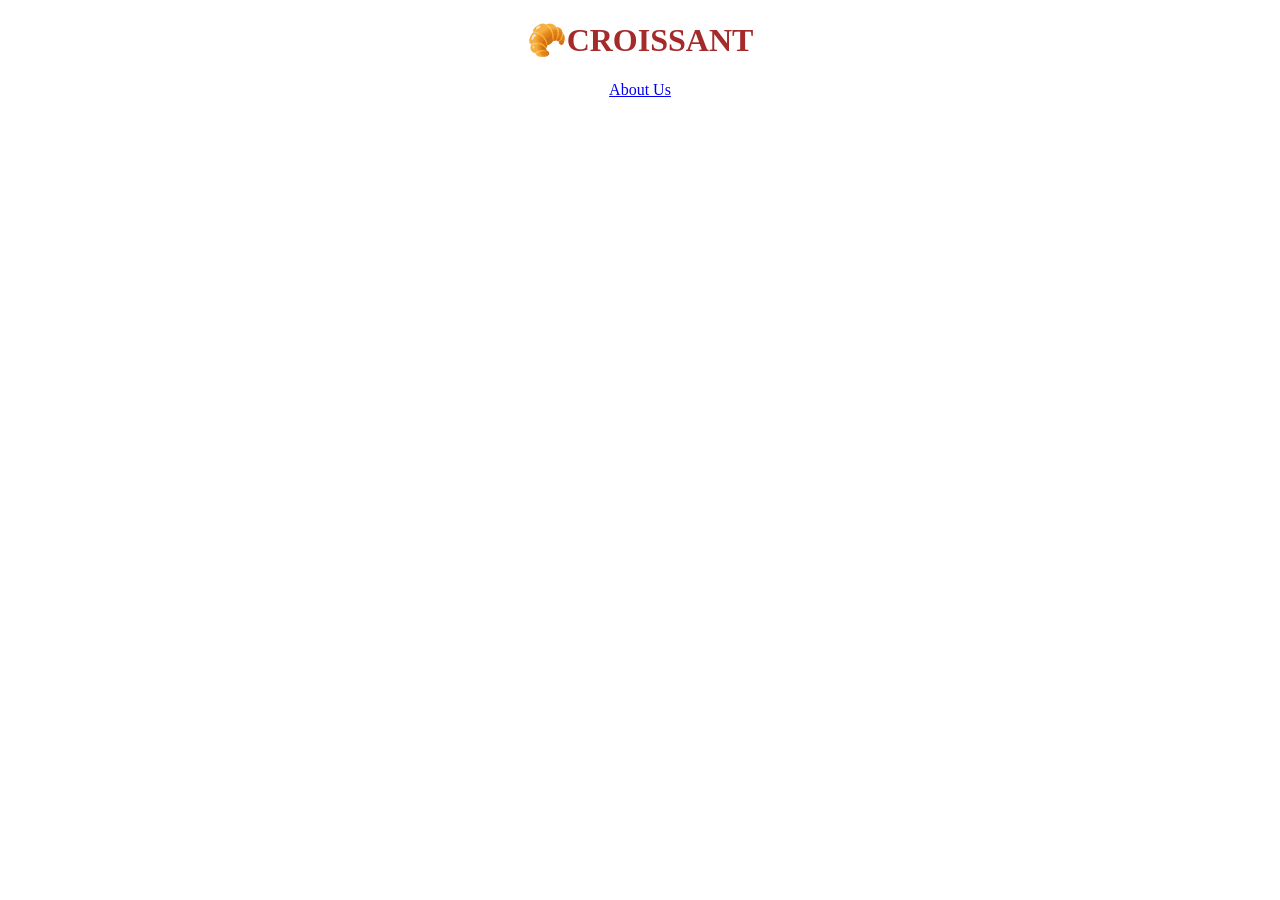
<file: index.html>
<!doctype html>
<html lang="en">
  <head>
    <meta charset="UTF-8" />
    <meta name="viewport" content="width=device-width, initial-scale=1.0" />
    <meta
      name="description"
      content="Learning more about thr famous fremch bread, how is it made and where is it originally located "
    />
    <title>A French famous bread - Croissant</title>
    <link rel="stylesheet" href="/css/styles.css" />
  </head>
  <body>
    <h1>🥐CROISSANT</h1>
    <footer><a href="/about.html">About Us</a></footer>
  </body>
</html>
</file>
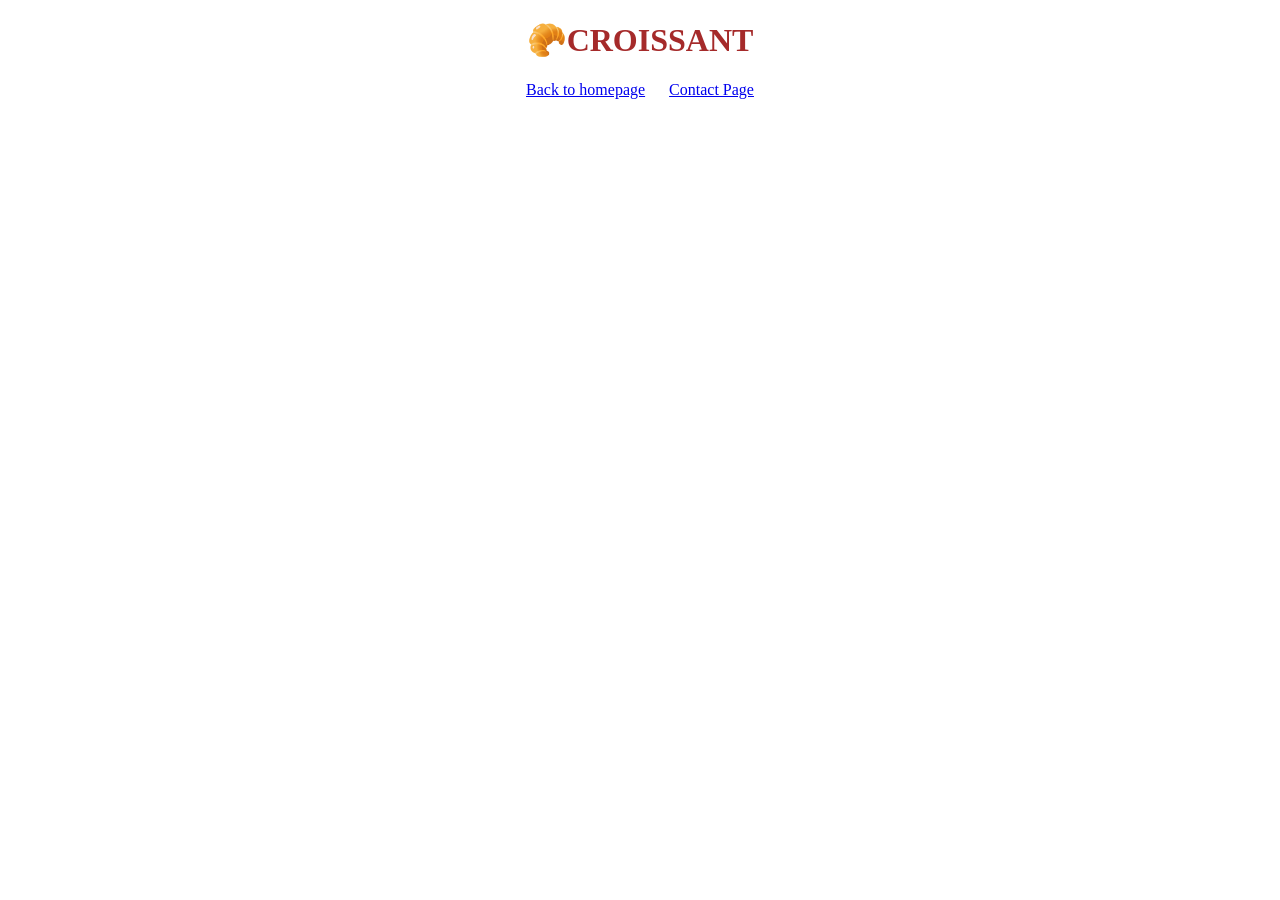
<file: about.html>
<!doctype html>
<html lang="en">
  <head>
    <meta charset="UTF-8" />
    <meta name="viewport" content="width=device-width, initial-scale=1.0" />
    <meta
      name="description"
      content="Learning more about thr famous fremch bread, how is it made and where is it originally located "
    />
    <link rel="stylesheet" href="/css/styles.css" />
    <title>A French famous bread - Croissant</title>
  </head>
  <body>
    <h1>🥐CROISSANT</h1>
    <footer>
      <a href="/">Back to homepage</a>
      <a href="/contact.html">Contact Page</a>
    </footer>
  </body>
</html>
</file>
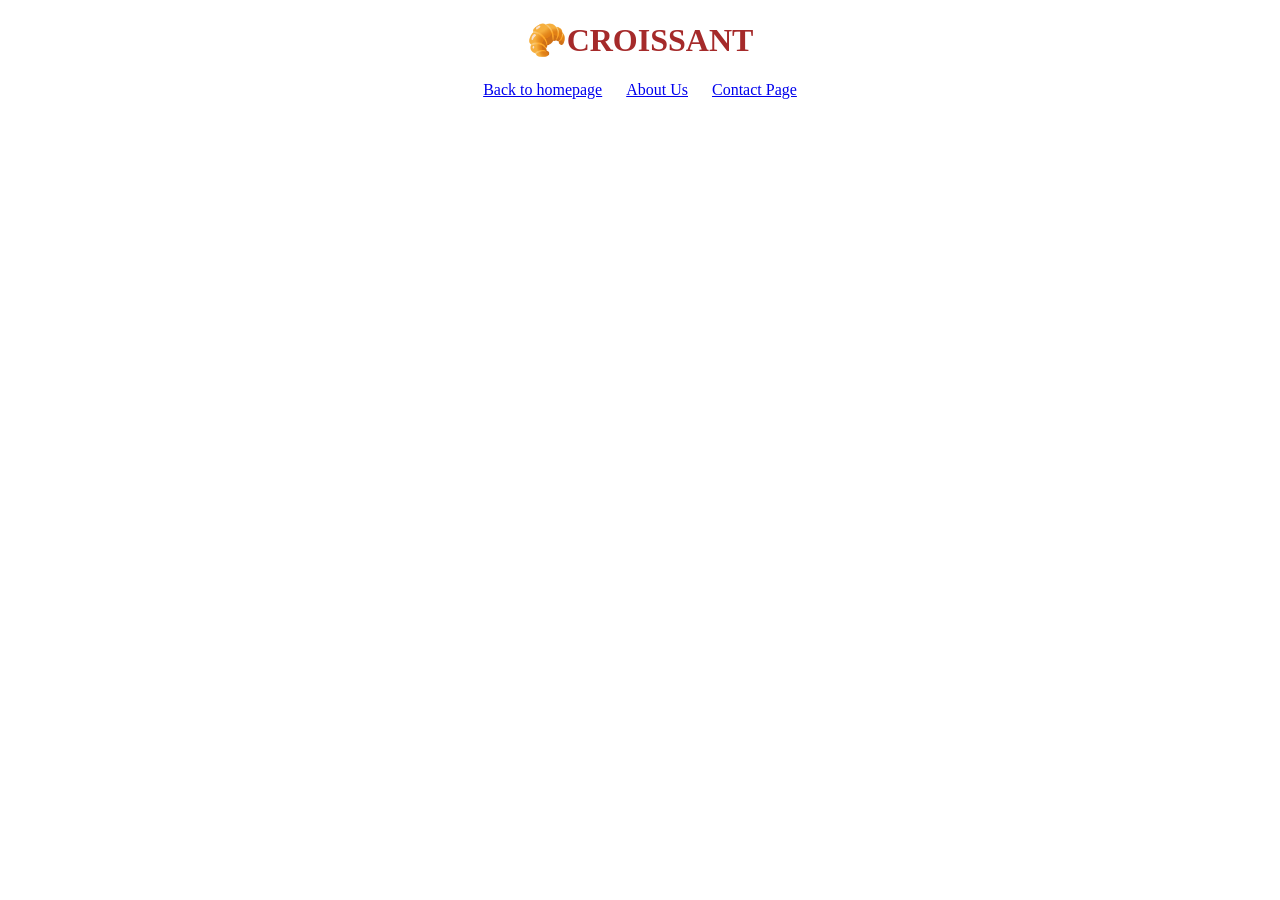
<file: contact.html>
<!doctype html>
<html lang="en">
  <head>
    <meta charset="UTF-8" />

    <meta name="viewport" content="width=device-width, initial-scale=1.0" />
    <meta
      name="description"
      content="Learning more about thr famous fremch bread, how is it made and where is it originally located "
    />
    <link rel="stylesheet" href="/css/styles.css" />
    <title>A French famous bread - Croissant</title>
  </head>
  <body>
    <h1>🥐CROISSANT</h1>

    <footer>
      <a href="/">Back to homepage</a>

      <a href="/about.html">About Us</a>

      <a href="/contact.html">Contact Page</a>
    </footer>
  </body>
</html>
</file>
<file: css/styles.css>
h1 {
  color: brown;
  text-align: center;
}
footer {
  text-align: center;
  color: purple;
}
footer a {
  margin: 0 10px;
}
</file>
